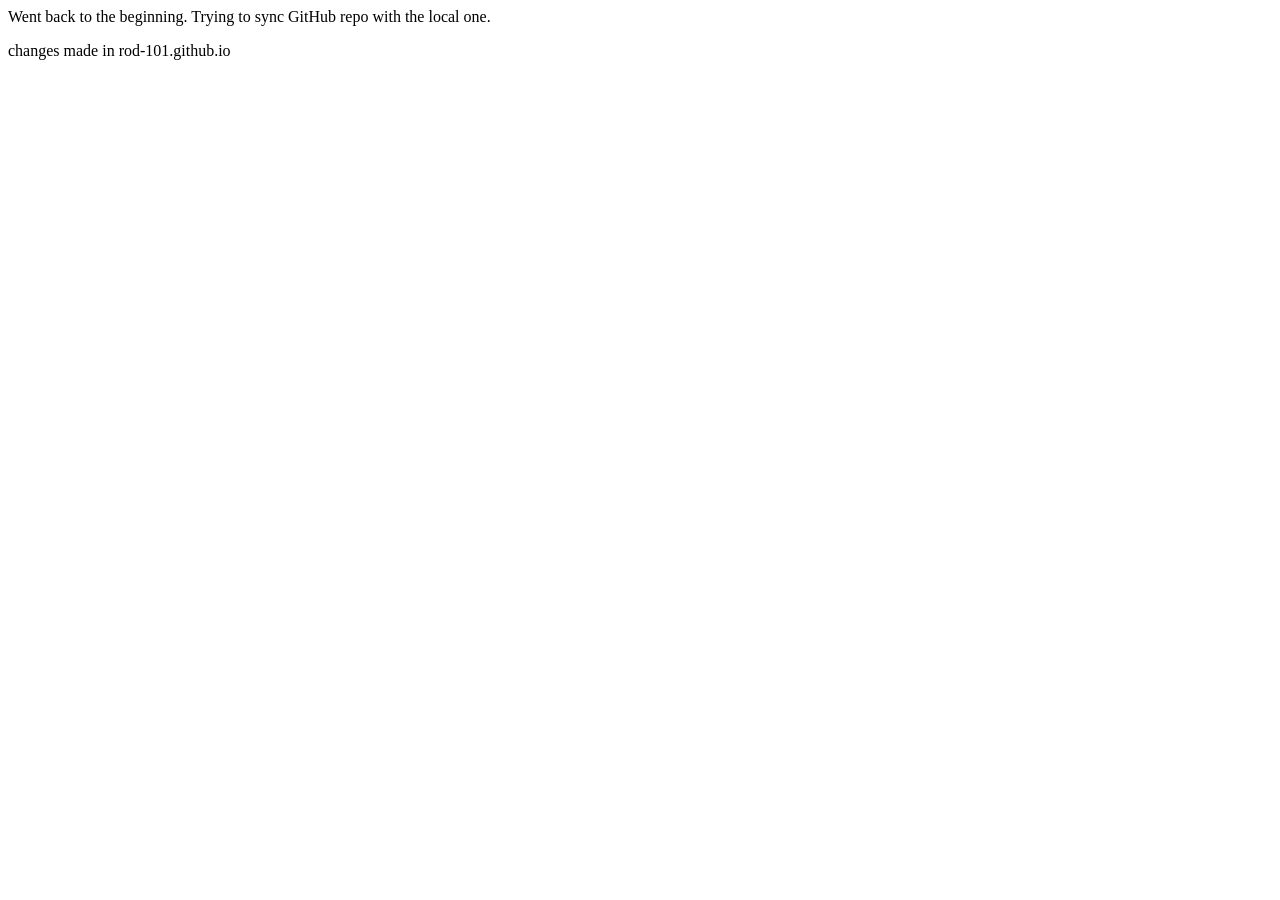
<file: index.html>
<DOCTYPE html>
    <html>
        <head>
            <title>My WebPage</title>
        </head>

        <body>
            
            <p>
                Went back to the beginning. Trying to sync
                GitHub repo with the local one.
            </p>

            <p>
                changes made in rod-101.github.io
            </p>
            
        </body>
    </html>
</file>
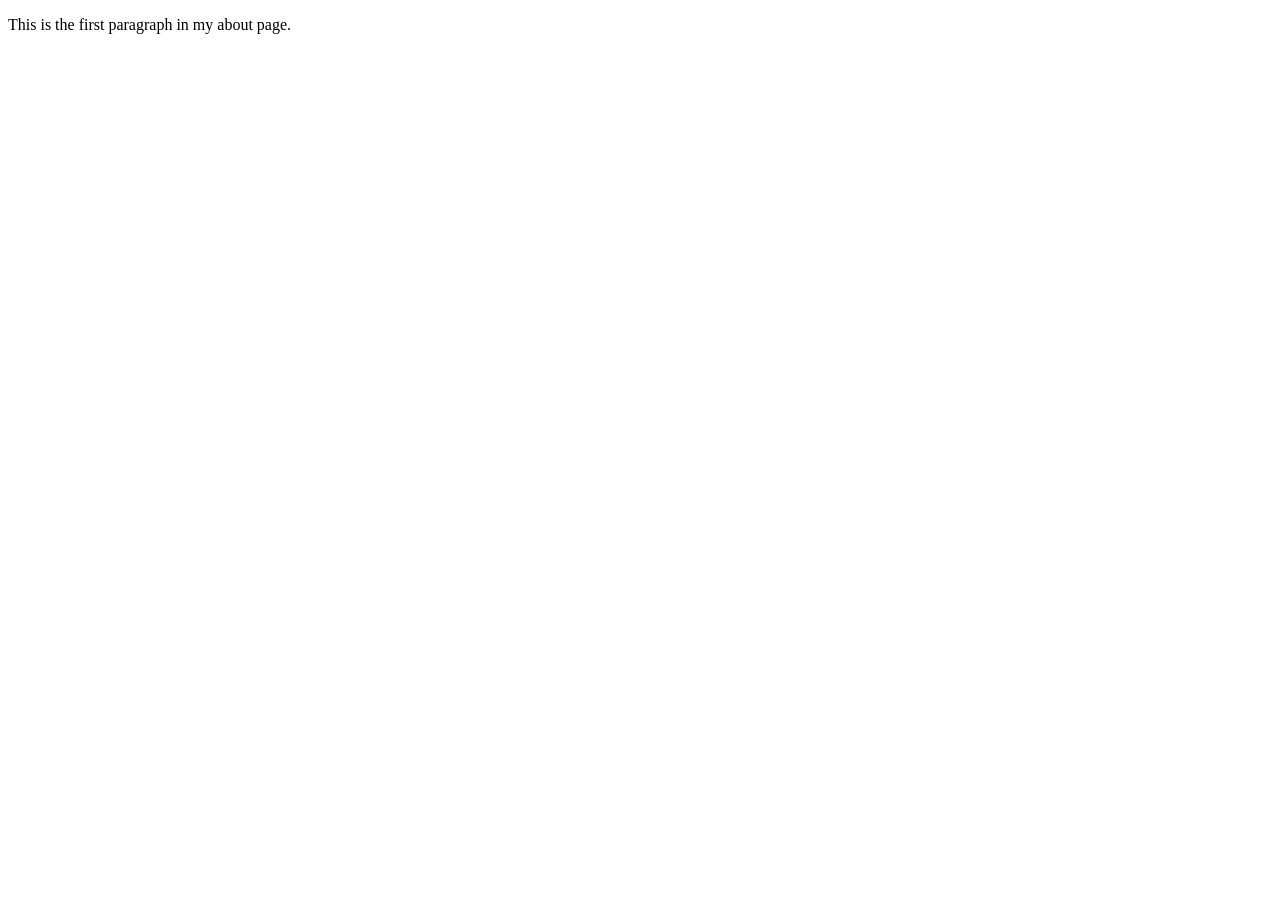
<file: AboutPage.html>
<!DOCTYPE html>
  <html>
    <head>
      <title>
        About Page
      </title>
    </head>
    
    <body>
      <p>
        This is the first paragraph in my about page.
      </p>
    </body>
  </html>
</file>
